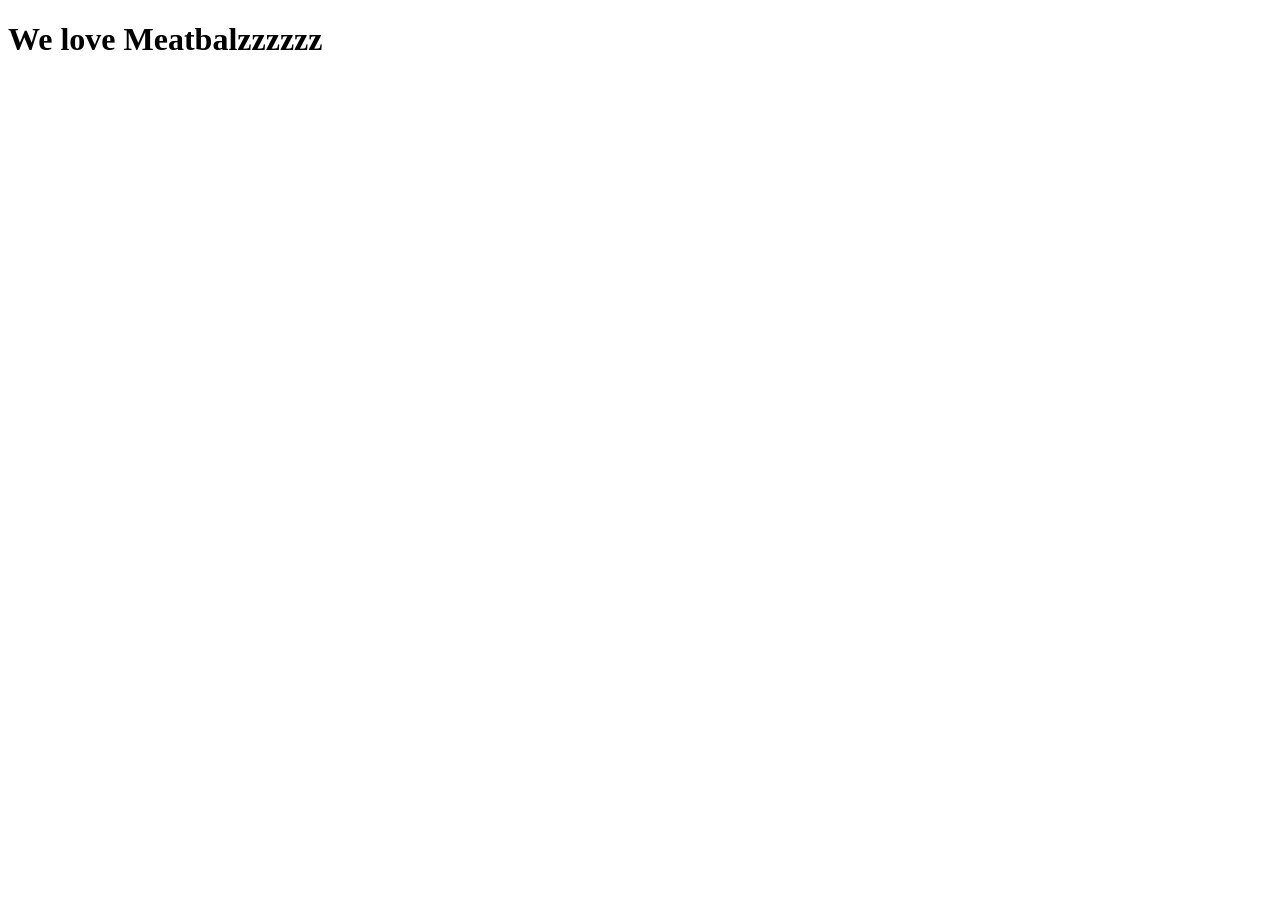
<file: index.html>
<!DOCTYPE html>
<html lang="en">
<head>
    <meta charset="UTF-8">
    <meta http-equiv="X-UA-Compatible" content="IE=edge">
    <meta name="viewport" content="width=device-width, initial-scale=1.0">
    <title>MeatBalz</title>
</head>
<body>
    <h1>
        We love Meatbalzzzzzz
    </h1>
</body>
</html>
</file>
